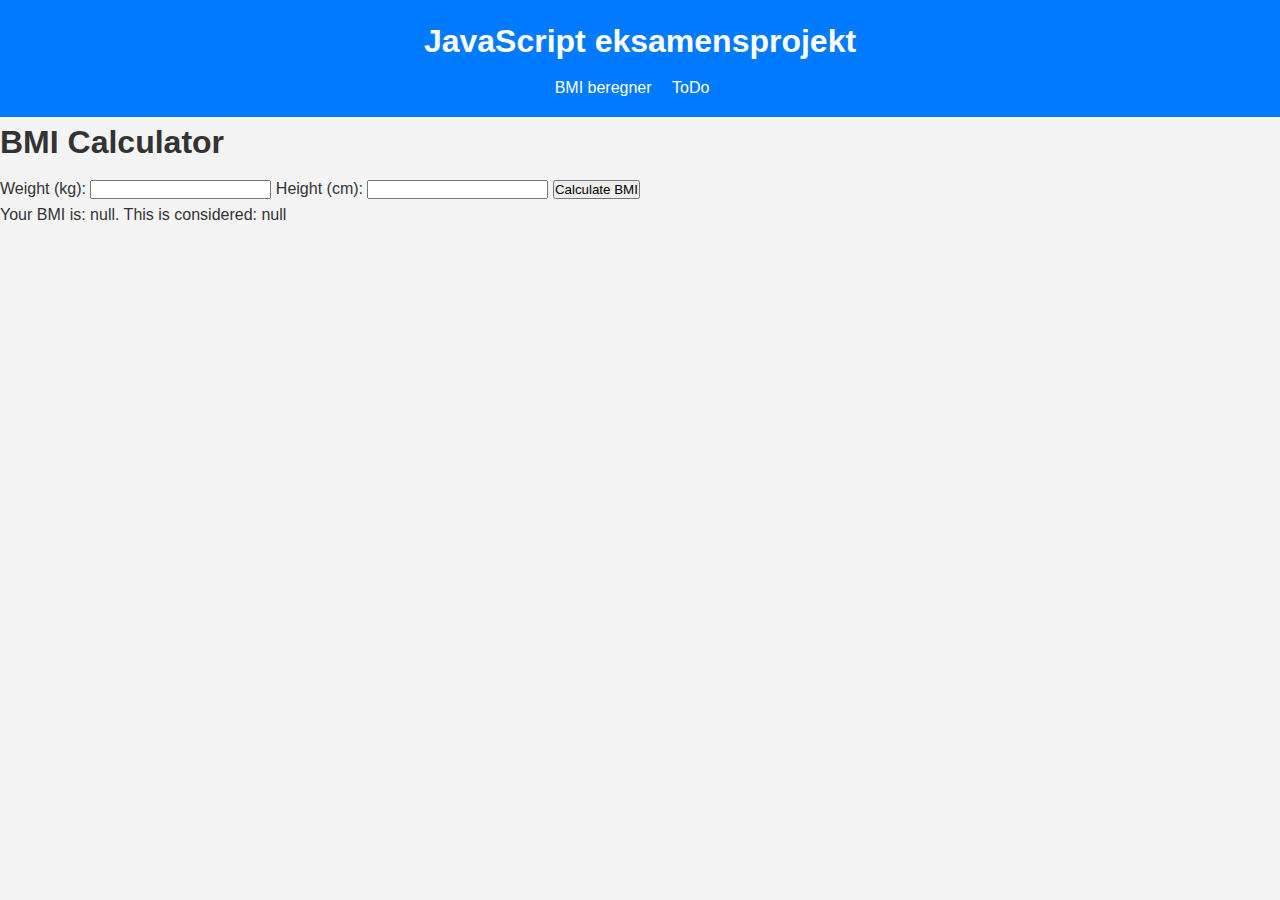
<file: BMI.html>
<!DOCTYPE html>
<html lang="da">
<head>
    <meta charset="UTF-8">
    <meta name="viewport" content="width=device-width, initial-scale=1.0">
    <title>JavaScript eksamensprojekt</title>
    <link rel="stylesheet" href="style.css">
    <script defer src="js/BMI.js"></script>
</head>
<body>
    <header>
        <h1>JavaScript eksamensprojekt</h1>
        <nav>
            <ul>
                <li><a href="BMI.html">BMI beregner</a></li>
                <li><a href="todo.html">ToDo</a></li>

            </ul>
        </nav>
    </header>

    <h1>BMI Calculator</h1>
    <label for="weight">Weight (kg):</label>
    <input type="number" id="weight">
    <label for="height">Height (cm):</label>
    <input type="number" id="height">
    <button onclick="calculateBMI()">Calculate BMI</button>
    <p id="result"></p>
</body>
</html>
</file>
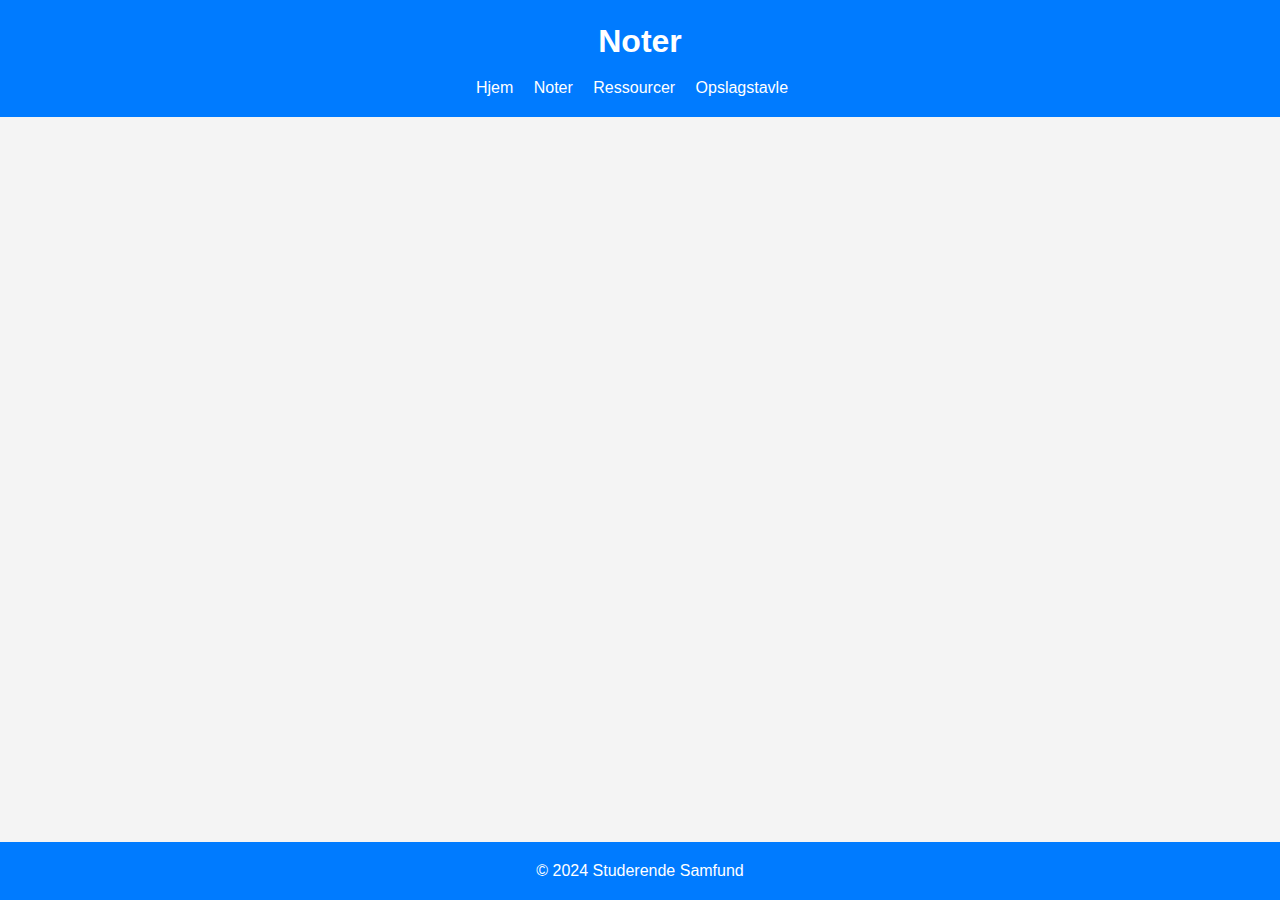
<file: noter.html>
<!DOCTYPE html>
<html lang="da">
<head>
    <meta charset="UTF-8">
    <meta name="viewport" content="width=device-width, initial-scale=1.0">
    <title>Noter</title>
    <link rel="stylesheet" href="style.css">
</head>
<body>
    <header>
        <h1>Noter</h1>
        <nav>
            <ul>
                <li><a href="index.html">Hjem</a></li>
                <li><a href="noter.html">Noter</a></li>
                <li><a href="ressourcer.html">Ressourcer</a></li>
                <li><a href="opslagstavle.html">Opslagstavle</a></li>
            </ul>
        </nav>
    </header>

    <main>
        <!-- Her kan de studerende tilføje deres egne noter -->
    </main>

    <footer>
        <p>&copy; 2024 Studerende Samfund</p>
    </footer>
</body>
</html>
</file>
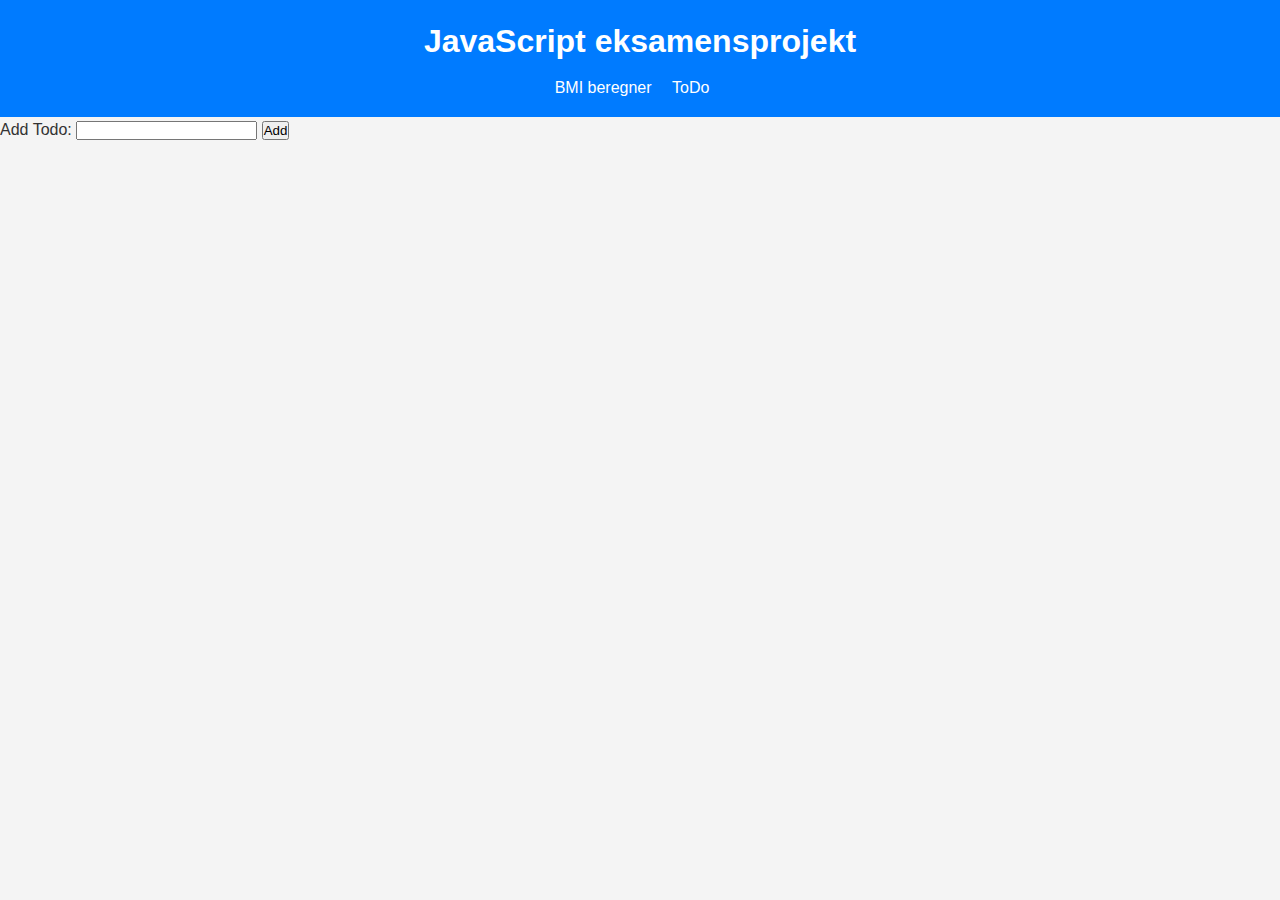
<file: todo.html>
<!DOCTYPE html>
<html lang="da">
<head>
    <meta charset="UTF-8">
    <meta name="viewport" content="width=device-width, initial-scale=1.0">
    <title>JavaScript eksamensprojekt</title>
    <link rel="stylesheet" href="style.css">
    <script defer src="js/todo.js"></script>
</head>
<body>
    <header>
        <h1>JavaScript eksamensprojekt</h1>
        <nav>
            <ul>
                <li><a href="BMI.html">BMI beregner</a></li>
                <li><a href="todo.html">ToDo</a></li>

            </ul>
        </nav>
    </header>

    <form id="todoForm">
        <label for="todo">Add Todo:</label>
        <input type="text" id="todo" name="todo">
        <button type="submit">Add</button>
    </form>
    <ul id="todoList"></ul>
</body>
</html>
</file>
<file: style.css>
/* Reset CSS */
* {
    margin: 0;
    padding: 0;
    box-sizing: border-box;
}

/* Generelle styling */
body {
    font-family: Arial, sans-serif;
    line-height: 1.6;
    background-color: #f4f4f4;
    color: #333;
}

header {
    background-color: #007bff;
    color: #fff;
    padding: 1rem;
    text-align: center;
}

nav ul {
    list-style: none;
}

nav ul li {
    display: inline;
    margin-right: 1rem;
}

nav ul li a {
    color: #fff;
    text-decoration: none;
}

main {
    padding: 1rem;
}

footer {
    background-color: #007bff;
    color: #fff;
    text-align: center;
    padding: 1rem;
    position: fixed;
    bottom: 0;
    width: 100%;
}

/* Specifikke styling for h1 og h2 */
h1, h2 {
    margin-bottom: 0.5rem;
}

/* Ekstra styling for links */
a {
    color: #007bff;
}

a:hover {
    text-decoration: underline;
}
</file>
